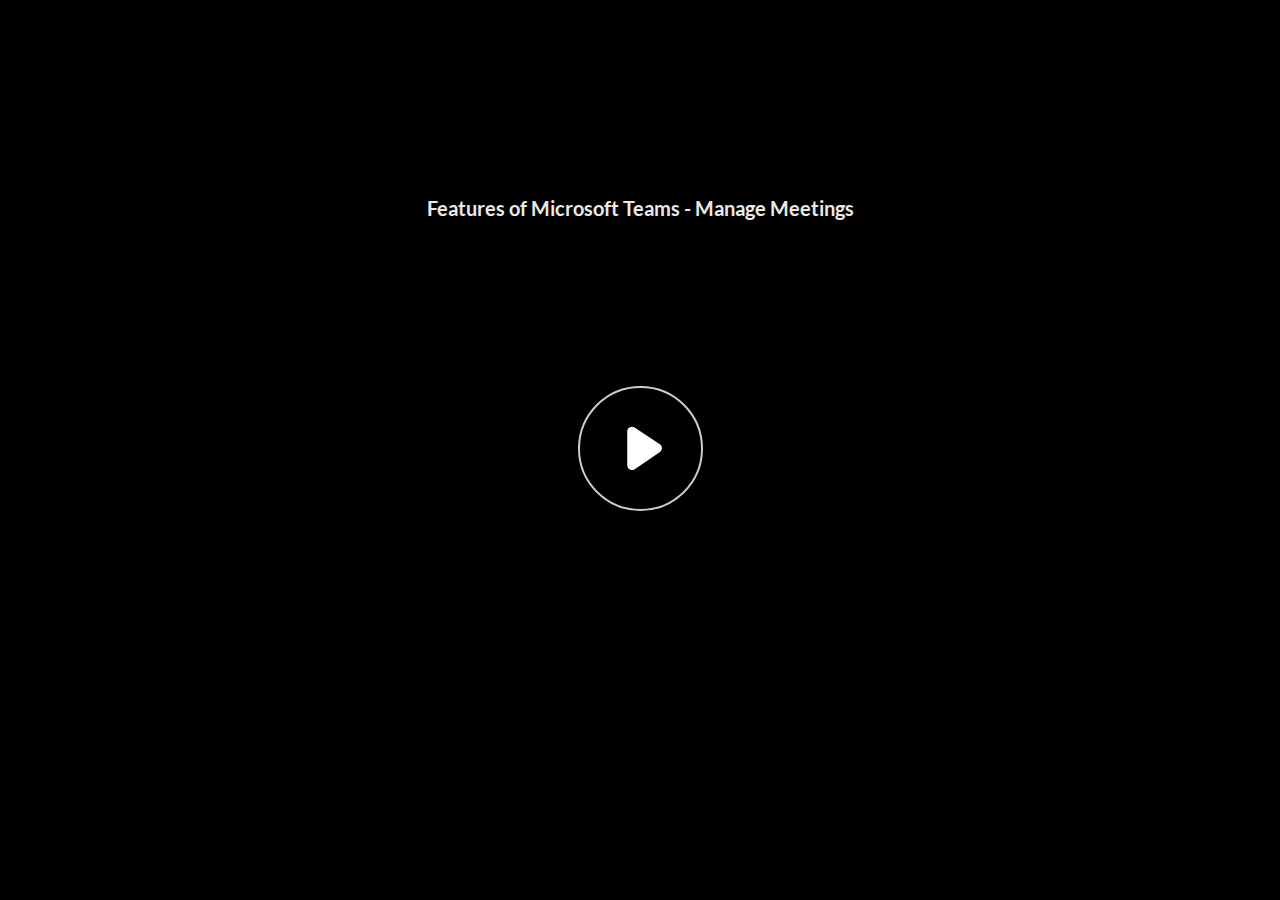
<file: index.html>
﻿<!doctype html>
<html lang="en-US">
<head>
  <meta charset="utf-8">
  <!-- Created using Storyline 360 - http://www.articulate.com  -->
  <!-- version: 3.71.29339.0 -->
  <title>Features of Microsoft Teams - Manage Meetings</title>
  <meta http-equiv="x-ua-compatible" content="IE=edge"/>
  <meta name="viewport" content="width=device-width,initial-scale=1,user-scalable=no,shrink-to-fit=no,minimal-ui"/>
  <meta name="apple-mobile-web-app-capable" content="yes"/>
  <style>
    html, body { height: 100%; padding: 0; margin: 0 }
    #app { height: 100%; width: 100%; }
  </style>

  <script>
    window.DS = {};
    window.globals = {
      DATA_PATH_BASE: '',
      HAS_FRAME: true,
      HAS_SLIDE: true,

      lmsPresent: false,
      tinCanPresent: false,
      cmi5Present: false,
      aoSupport: false,
      scale: 'noscale',
      captureRc: false,
      browserSize: 'optimal',
      bgColor: '#282828',
      features: 'AccessibleVideo,ConnectionMessages,FullScreenToggle,InsertSvgPicture,LayerPresentAsDialog,MultipleQuizTracking,UpdatedScrollingPanels,UpdatedThemeEditor',
      themeName: 'unified',
      preloaderColor: '#FFFFFF',
      suppressAnalytics: false,
      productChannel: 'stable',
      publishSource: 'storyline',
      aid: 'aid|4bca8d69-f352-4467-aa52-17f9e002af3b',
      cid: '1e0cf7f9-8ec6-44e0-86f9-e7feec64d1df',
      playerVersion: '3.71.29339.0',
      publishTimestamp: '2023-02-03T18:05:26.3420025Z',
      maxIosVideoElements: 10,
      connectionSettings: { message: 'You%20are%20offline.%20Trying%20to%20reconnect...', useDarkTheme: false },

      
      parseParams: function(qs) {
        if (window.globals.parsedParams != null) {
          return window.globals.parsedParams;
        }
        qs = (qs || window.location.search.substr(1)).split('+').join(' ');
        var params = {},
            tokens,
            re = /[?&]?([^=]+)=([^&]*)/g;

        while (tokens = re.exec(qs)) {
          params[decodeURIComponent(tokens[1]).trim()] =
            decodeURIComponent(tokens[2]).trim();
        }
        window.globals.parsedParams = params;
        return params;
      }

    };
  </script>
  <script>
    var isIe11 = ('ActiveXObject' in window || window.MSBlobBuilder != null)
      && window.msCrypto != null && !window.ActiveXObject;
    if (isIe11) {
      window.globals.unsupportedBrowser = true;
      document.write(atob('[base64]'));
    }
  </script>
  
  <script>window.THREE = { };</script>
  
</head>
<body style="background: #282828" class="cs-HTML theme-unified">
  <!-- 360 -->
  <script>!function(e){var i=/iPhone/i,o=/iPod/i,n=/iPad/i,t=/(?=.*\bAndroid\b)(?=.*\bMobile\b)/i,d=/Android/i,s=/(?=.*\bAndroid\b)(?=.*\bSD4930UR\b)/i,b=/(?=.*\bAndroid\b)(?=.*\b(?:KFOT|KFTT|KFJWI|KFJWA|KFSOWI|KFTHWI|KFTHWA|KFAPWI|KFAPWA|KFARWI|KFASWI|KFSAWI|KFSAWA)\b)/i,r=/IEMobile/i,h=/(?=.*\bWindows\b)(?=.*\bARM\b)/i,a=/BlackBerry/i,l=/BB10/i,p=/Opera Mini/i,f=/(CriOS|Chrome)(?=.*\bMobile\b)/i,u=/(?=.*\bFirefox\b)(?=.*\bMobile\b)/i,c=new RegExp("(?:Nexus 7|BNTV250|Kindle Fire|Silk|GT-P1000)","i"),w=function(e,i){return e.test(i)},A=function(e){var A=e||navigator.userAgent,v=A.split("[FBAN");if(void 0!==v[1]&&(A=v[0]),this.apple={phone:w(i,A),ipod:w(o,A),tablet:!w(i,A)&&w(n,A),device:w(i,A)||w(o,A)||w(n,A)},this.amazon={phone:w(s,A),tablet:!w(s,A)&&w(b,A),device:w(s,A)||w(b,A)},this.android={phone:w(s,A)||w(t,A),tablet:!w(s,A)&&!w(t,A)&&(w(b,A)||w(d,A)),device:w(s,A)||w(b,A)||w(t,A)||w(d,A)},this.windows={phone:w(r,A),tablet:w(h,A),device:w(r,A)||w(h,A)},this.other={blackberry:w(a,A),blackberry10:w(l,A),opera:w(p,A),firefox:w(u,A),chrome:w(f,A),device:w(a,A)||w(l,A)||w(p,A)||w(u,A)||w(f,A)},this.seven_inch=w(c,A),this.any=this.apple.device||this.android.device||this.windows.device||this.other.device||this.seven_inch,this.phone=this.apple.phone||this.android.phone||this.windows.phone,this.tablet=this.apple.tablet||this.android.tablet||this.windows.tablet,"undefined"==typeof window)return this},v=function(){var e=new A;return e.Class=A,e};"undefined"!=typeof module&&module.exports&&"undefined"==typeof window?module.exports=A:"undefined"!=typeof module&&module.exports&&"undefined"!=typeof window?module.exports=v():"function"==typeof define&&define.amd?define("isMobile",[],e.isMobile=v()):e.isMobile=v()}(this);
    window.isMobile.apple.tablet = window.isMobile.apple.tablet ||
      (navigator.platform === 'MacIntel' && navigator.maxTouchPoints > 1);
    window.isMobile.apple.device = window.isMobile.apple.device || window.isMobile.apple.tablet;
    window.isMobile.tablet = window.isMobile.tablet || window.isMobile.apple.tablet;
    window.isMobile.any = window.isMobile.any || window.isMobile.apple.tablet;
  </script>

  <div id="focus-sink" tabindex="-1"></div>

  <div id="preso"></div>
  <script>
    (function() {

      var classTypes = [ 'desktop', 'mobile', 'phone', 'tablet' ];

      var addDeviceClasses = function(prefix, testObj) {
        var curr, i;
        for (i = 0; i < classTypes.length; i++) {
          curr = classTypes[i];
          if (testObj[curr]) {
            document.body.classList.add(prefix + curr);
          }
        }
      };

      var params = window.globals.parseParams(),
          isDevicePreview = params.devicepreview === '1',
          isPhoneOverride = params.deviceType === 'phone' || (isDevicePreview && params.phone == '1'),
          isTabletOverride = (params.deviceType === 'tablet' || isDevicePreview) && !isPhoneOverride,
          isMobileOverride = isPhoneOverride || isTabletOverride;

      var deviceView = {
        desktop: !window.isMobile.any && !isMobileOverride,
        mobile: window.isMobile.any || isMobileOverride,
        phone: isPhoneOverride || (window.isMobile.phone && !isTabletOverride),
        tablet: isTabletOverride || window.isMobile.tablet
      };

      window.globals.deviceView = deviceView;
      window.isMobile.desktop = !window.isMobile.any;
      window.isMobile.mobile = window.isMobile.any;

      addDeviceClasses('view-', deviceView);

    })();
  </script>
  
  <script src='story_content/user.js' type=text/javascript></script>
  <div class="slide-loader"></div>

  <script>
    var doc = document, loader = doc.body.querySelector('.slide-loader'); [ 1, 2, 3 ].forEach(function(n) { var d = doc.createElement('div'); d.style.backgroundColor = window.globals.preloaderColor; d.classList.add('mobile-loader-dot'); d.classList.add('dot' + n); loader.appendChild(d); });
  </script>

  <div class="mobile-load-title-overlay" style="display: none">
    <div class="mobile-load-title">Features of Microsoft Teams - Manage Meetings</div>
  </div>

  <div class="mobile-chrome-warning"></div>

  
<style>
  .warn-connection-dialog {
    display: none;
    background: transparent;
    pointer-events: none;
    position: fixed;
    left: 0;
    top: 0;
    width: 100%;
    height: 100%;
    z-index: 999;
  }

  .warn-connection-content {
    border-radius: 4px;
    background: white;
    border: 1px solid #E7E7E7;
    color: #333333;
    box-shadow: 0 2px 4px rgba(0, 0, 0, 0.25);
    transition: all 150ms ease-out;
    position: absolute;
    white-space: nowrap;
  }

  .view-phone.is-landscape .warn-connection-content {
    left: 23px;
    bottom: 23px;
  }

  .view-tablet.is-landscape .warn-connection-content {
    left: 50%;
    top: 20px;
    transform: translateX(-50%);
  }

  .is-portrait .warn-connection-content {
    transform: translate(-50%, calc(-100% - 15px));
  }

  .warn-connection-content p {
    display: inline-block;
    margin: 0 8px 0 0;
    line-height: 33px;
    font-size: 11px;
  }

  .warn-connection-content svg {
    position: relative;
    vertical-align: middle;
    margin: 0 2px 2px 8px;
  }

  .view-desktop .warn-connection-content {
    left: 1.5em;
    bottom: 1.5em;
  }

  .view-desktop .warn-connection-content p {
    font-size: 1.1em;
  }

  .is-offline .warn-connection-dialog {
    display: block;
  }

  .is-offline .cs-panel * {
    pointer-events: none !important;
  }

  .is-offline .cs-panel {
    pointer-events: all !important;
  }

  .is-offline #nav-controls * {
    pointer-events: none !important;
  }

  .is-offline #nav-controls {
    pointer-events: all !important;
  }
</style>

<div class="warn-connection-dialog">
  <div class="warn-connection-content">
    <svg width="17" height="15" viewBox="0 0 17 15" xmlns="http://www.w3.org/2000/svg">
      <path fill="#8F0000" stroke="white" d="M16.07,12.98 L15.88,12.23 L9.51,1.21 C8.97,0.26,7.6,0.26,7.06,1.21 L0.69,12.23 C0.15,13.16,0.81,14.36,1.91,14.36 H14.65 C15.47,14.36,16.05,13.7,16.07,12.98 Z"/>
      <path fill="white" stroke="white" d="M8.58,5.5 C8.35,5.28,8.5,5.35,8.21,5.32 C8.09,5.35,7.97,5.49,7.96,5.67 C7.97,5.79,7.98,5.92,7.98,6.04 L7.98,6.04 C7.99,6.17,8,6.31,8.01,6.43 L8.01,6.44 C8.03,6.92,8.06,7.41,8.09,7.9 L8.09,7.9 C8.12,8.39,8.14,8.88,8.17,9.37 C8.17,9.39,8.18,9.42,8.2,9.44 C8.23,9.46,8.25,9.47,8.28,9.47 C8.31,9.47,8.34,9.46,8.35,9.44 C8.37,9.43,8.38,9.4,8.39,9.35 L8.39,9.34 C8.39,9.24,8.4,9.15,8.4,9.05 L8.4,9.05 C8.41,8.96,8.41,8.86,8.42,8.75 C8.43,8.44,8.45,8.12,8.47,7.81 L8.47,7.81 C8.49,7.49,8.51,7.18,8.53,6.87 C8.55,6.46,8.56,6.05,8.59,5.64 L8.6,5.62 C8.6,5.57,8.59,5.53,8.58,5.5 L8.21,5.32 Z"/>
      <circle fill="white" stroke="white" cx="8.3" cy="11.35" r="0.3"/>
    </svg>
    <p>You are offline. Trying to reconnect...</p>
  </div>
</div>

<script>
  (function() {
    window.DS.connection = {
      warningShown: false,
      assets: {},
      loadingAssetGroup: false,
      retryDelay: 500
    };

    // @TODO this is POC code and can be cleaned up a bit more if we move forward
    // with the feature



    // The `window.globals.features` variable must be set in `webpack.dev.config` when testing locally - it is not enough
    // to have it in the data - but it must be set there as well.
    var useConnectionMessages = window.AbortController != null &&
      window.location.protocol != 'file:' &&
      window.globals.features.indexOf('ConnectionMessages') != -1;

    window.DS.connection.useConnectionMessages = useConnectionMessages

    var assetCount = 0;
    var checkLoadedId;
    var connectionSettings = window.globals.connectionSettings;

    if (useConnectionMessages && connectionSettings != null) {
      var contentEl = document.querySelector('.warn-connection-content');
      var messageEl = contentEl.querySelector('p')

      if (connectionSettings.useDarkTheme) {
        contentEl.style.borderColor = '#BABBBA';
        contentEl.style.backgroundColor = '#282828';
        contentEl.style.color = '#FFFFFF';
      }

      if (connectionSettings.message != null) {
        messageEl.textContent = window.decodeURIComponent(connectionSettings.message);
      }
    }

    function checkAssetsReady() {
      for (var i in DS.connection.assets) {
        if (!DS.connection.assets[i].success) {
          return false;
        }
      }
      return true;
    }

    function stopAssetGroup() {
      if (!useConnectionMessages) { return; }

      assetCount = 0;

      DS.connection.oldAssetGroup = DS.connection.assets;
      DS.connection.assets = {};
      DS.connection.loadingAssetGroup = false;
      clearInterval(checkLoadedId);
    }

    function startAssetGroup() {
      if (!useConnectionMessages) { return; }
      var ticks = 0;
      clearInterval(checkLoadedId);
      checkLoadedId = setInterval(function() {
        var loaded = 0;
        if (assetCount === 0 && loaded === 0) {
          clearInterval(checkLoadedId);
          return;
        }

        for (var i in DS.connection.assets) {
          if (DS.connection.assets[i].success) {
            loaded++;
          }
        }

        if (assetCount === loaded && checkAssetsReady()) {
          for (var i in DS.connection.assets) {
            if (DS.connection.assets[i].action) {
              DS.connection.assets[i].action();
            }
          }
          hideWarning();
          stopAssetGroup();
        }
      }, 100)
    }

    function requiredAsset(url, action, retry, type) {
      if (!useConnectionMessages) { return; }
      if (DS.connection.assets[url]) { return; }

      DS.connection.assets[url] = {
        success: false, action: action, retry: retry, type: type
      };
      assetCount = Object.keys(DS.connection.assets).length;
      if (!DS.connection.loadingAssetGroup) {
        startAssetGroup();
      }
      DS.connection.loadingAssetGroup = true;
    }

    function assetLoaded(url) {
      if (!useConnectionMessages) { return; }
      if (DS.connection.assets[url]) {
        DS.connection.assets[url].success = true;
      }
    }

    function assetFailed(url) {
      if (!useConnectionMessages) { return; }
      if (!DS.connection.assets[url]) {
        if (/\.js$/.test(url)) {
          setTimeout(function() {
            if (DS.connection.lastSlideLoaded != null) {
              DS.connection.lastSlideLoaded();
            }
          }, DS.connection.retryDelay);
        }
        return;
      }
      if (!DS.connection.warningShown) { showWarning(); }
      if (DS.connection.assets[url].retry) {
        setTimeout(function() {
          if (!DS.connection.assets[url].success) {
            DS.connection.assets[url].retry()
          }
        }, DS.connection.retryDelay);
      }
    }

    function hideWarning() {
      document.body.classList.remove('is-offline');
      DS.connection.warningShown = false;
    }
    DS.connection.hideWarning = hideWarning

    function showWarning(btn) {
      document.body.classList.add('is-offline')
      DS.connection.warningShown = true;
      updateWarningPosition();
    }

    function updateWarningPosition() {
      if (!DS.connection.warningShown) {
        return;
      }

      var isPortrait = document.body.classList.contains('is-portrait');
      var warningEl = document.querySelector('.warn-connection-content');

      if (isPortrait) {
        var slide = document.querySelector('.primary-slide');
        var slideRect = slide.getBoundingClientRect();

        warningEl.style.top = `${slideRect.top}px`
        warningEl.style.left = `${slideRect.left + slideRect.width / 2}px`
      } else {
        warningEl.style.top = null;
        warningEl.style.left = null;
      }

      window.requestAnimationFrame(updateWarningPosition);
    }

    // these will all be noops if the feature flag isn't set in
    // the data and `window.globals.features`
    DS.connection.requiredAsset = requiredAsset;
    DS.connection.assetLoaded = assetLoaded;
    DS.connection.assetFailed = assetFailed;
    DS.connection.stopAssetGroup = stopAssetGroup;
    DS.connection.startAssetGroup = startAssetGroup;
  })();
</script>


  <script>
    
    if (window.autoSpider && window.vInterfaceObject) {
      document.querySelector('.mobile-load-title-overlay').style.display = 'none';
    }
  </script>

  

  <link rel="stylesheet" href="html5/data/css/output.min.css" data-noprefix/>
</body>
<script src="html5/lib/scripts/bootstrapper.min.js"></script>
</html>
</file>
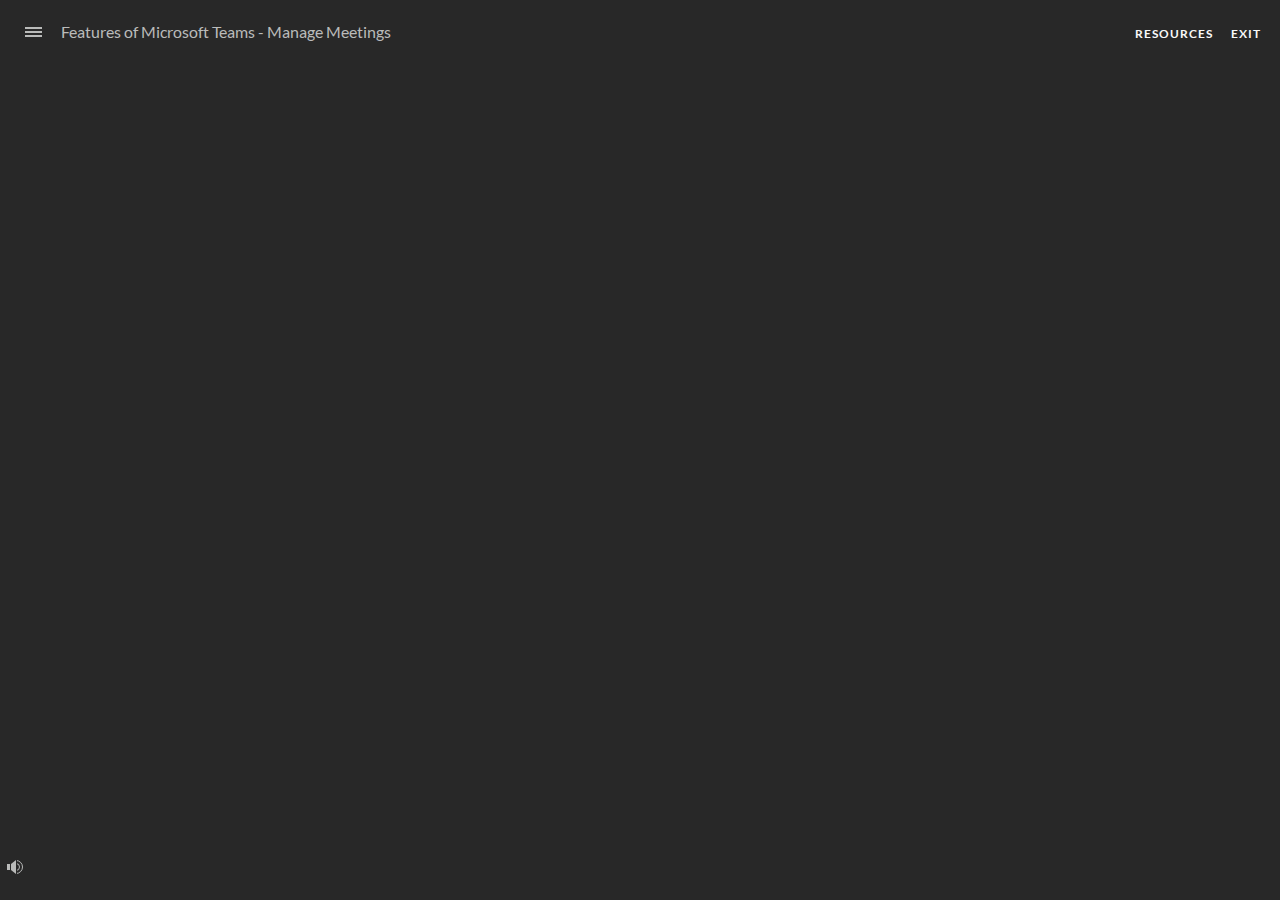
<file: index_lms.html>
<!doctype html>
<html lang="en-US">
<head>
  <meta charset="utf-8">
  <!-- Created using Storyline 360 - http://www.articulate.com  -->
  <!-- version: 3.71.29339.0 -->
  <title>Features of Microsoft Teams - Manage Meetings</title>
  <meta http-equiv="x-ua-compatible" content="IE=edge"/>
  <meta name="viewport" content="width=device-width,initial-scale=1,user-scalable=no,shrink-to-fit=no,minimal-ui"/>
  <meta name="apple-mobile-web-app-capable" content="yes"/>
  <style>
    html, body { height: 100%; padding: 0; margin: 0 }
    #app { height: 100%; width: 100%; }
  </style>

  <script>
    window.DS = {};
    window.globals = {
      DATA_PATH_BASE: '',
      HAS_FRAME: true,
      HAS_SLIDE: true,

      lmsPresent: true,
      tinCanPresent: false,
      cmi5Present: false,
      aoSupport: false,
      scale: 'noscale',
      captureRc: false,
      browserSize: 'optimal',
      bgColor: '#282828',
      features: 'AccessibleVideo,ConnectionMessages,FullScreenToggle,InsertSvgPicture,LayerPresentAsDialog,MultipleQuizTracking,UpdatedScrollingPanels,UpdatedThemeEditor',
      themeName: 'unified',
      preloaderColor: '#FFFFFF',
      suppressAnalytics: false,
      productChannel: 'stable',
      publishSource: 'storyline',
      aid: 'aid|4bca8d69-f352-4467-aa52-17f9e002af3b',
      cid: '1e0cf7f9-8ec6-44e0-86f9-e7feec64d1df',
      playerVersion: '3.71.29339.0',
      publishTimestamp: '2023-02-03T18:05:26.4460965Z',
      maxIosVideoElements: 10,
      connectionSettings: { message: 'You%20are%20offline.%20Trying%20to%20reconnect...', useDarkTheme: false },

      
      parseParams: function(qs) {
        if (window.globals.parsedParams != null) {
          return window.globals.parsedParams;
        }
        qs = (qs || window.location.search.substr(1)).split('+').join(' ');
        var params = {},
            tokens,
            re = /[?&]?([^=]+)=([^&]*)/g;

        while (tokens = re.exec(qs)) {
          params[decodeURIComponent(tokens[1]).trim()] =
            decodeURIComponent(tokens[2]).trim();
        }
        window.globals.parsedParams = params;
        return params;
      }

    };
  </script>
  <script>
    var isIe11 = ('ActiveXObject' in window || window.MSBlobBuilder != null)
      && window.msCrypto != null && !window.ActiveXObject;
    if (isIe11) {
      window.globals.unsupportedBrowser = true;
      document.write(atob('[base64]'));
    }
  </script>
  <script src="lms/scormdriver.js" charset="utf-8"></script>
  <script>window.THREE = { };</script>
  
</head>
<body style="background: #282828" class="cs-HTML theme-unified">
  <!-- 360 -->
  <script>!function(e){var i=/iPhone/i,o=/iPod/i,n=/iPad/i,t=/(?=.*\bAndroid\b)(?=.*\bMobile\b)/i,d=/Android/i,s=/(?=.*\bAndroid\b)(?=.*\bSD4930UR\b)/i,b=/(?=.*\bAndroid\b)(?=.*\b(?:KFOT|KFTT|KFJWI|KFJWA|KFSOWI|KFTHWI|KFTHWA|KFAPWI|KFAPWA|KFARWI|KFASWI|KFSAWI|KFSAWA)\b)/i,r=/IEMobile/i,h=/(?=.*\bWindows\b)(?=.*\bARM\b)/i,a=/BlackBerry/i,l=/BB10/i,p=/Opera Mini/i,f=/(CriOS|Chrome)(?=.*\bMobile\b)/i,u=/(?=.*\bFirefox\b)(?=.*\bMobile\b)/i,c=new RegExp("(?:Nexus 7|BNTV250|Kindle Fire|Silk|GT-P1000)","i"),w=function(e,i){return e.test(i)},A=function(e){var A=e||navigator.userAgent,v=A.split("[FBAN");if(void 0!==v[1]&&(A=v[0]),this.apple={phone:w(i,A),ipod:w(o,A),tablet:!w(i,A)&&w(n,A),device:w(i,A)||w(o,A)||w(n,A)},this.amazon={phone:w(s,A),tablet:!w(s,A)&&w(b,A),device:w(s,A)||w(b,A)},this.android={phone:w(s,A)||w(t,A),tablet:!w(s,A)&&!w(t,A)&&(w(b,A)||w(d,A)),device:w(s,A)||w(b,A)||w(t,A)||w(d,A)},this.windows={phone:w(r,A),tablet:w(h,A),device:w(r,A)||w(h,A)},this.other={blackberry:w(a,A),blackberry10:w(l,A),opera:w(p,A),firefox:w(u,A),chrome:w(f,A),device:w(a,A)||w(l,A)||w(p,A)||w(u,A)||w(f,A)},this.seven_inch=w(c,A),this.any=this.apple.device||this.android.device||this.windows.device||this.other.device||this.seven_inch,this.phone=this.apple.phone||this.android.phone||this.windows.phone,this.tablet=this.apple.tablet||this.android.tablet||this.windows.tablet,"undefined"==typeof window)return this},v=function(){var e=new A;return e.Class=A,e};"undefined"!=typeof module&&module.exports&&"undefined"==typeof window?module.exports=A:"undefined"!=typeof module&&module.exports&&"undefined"!=typeof window?module.exports=v():"function"==typeof define&&define.amd?define("isMobile",[],e.isMobile=v()):e.isMobile=v()}(this);
    window.isMobile.apple.tablet = window.isMobile.apple.tablet ||
      (navigator.platform === 'MacIntel' && navigator.maxTouchPoints > 1);
    window.isMobile.apple.device = window.isMobile.apple.device || window.isMobile.apple.tablet;
    window.isMobile.tablet = window.isMobile.tablet || window.isMobile.apple.tablet;
    window.isMobile.any = window.isMobile.any || window.isMobile.apple.tablet;
  </script>

  <div id="focus-sink" tabindex="-1"></div>

  <div id="preso"></div>
  <script>
    (function() {

      var classTypes = [ 'desktop', 'mobile', 'phone', 'tablet' ];

      var addDeviceClasses = function(prefix, testObj) {
        var curr, i;
        for (i = 0; i < classTypes.length; i++) {
          curr = classTypes[i];
          if (testObj[curr]) {
            document.body.classList.add(prefix + curr);
          }
        }
      };

      var params = window.globals.parseParams(),
          isDevicePreview = params.devicepreview === '1',
          isPhoneOverride = params.deviceType === 'phone' || (isDevicePreview && params.phone == '1'),
          isTabletOverride = (params.deviceType === 'tablet' || isDevicePreview) && !isPhoneOverride,
          isMobileOverride = isPhoneOverride || isTabletOverride;

      var deviceView = {
        desktop: !window.isMobile.any && !isMobileOverride,
        mobile: window.isMobile.any || isMobileOverride,
        phone: isPhoneOverride || (window.isMobile.phone && !isTabletOverride),
        tablet: isTabletOverride || window.isMobile.tablet
      };

      window.globals.deviceView = deviceView;
      window.isMobile.desktop = !window.isMobile.any;
      window.isMobile.mobile = window.isMobile.any;

      addDeviceClasses('view-', deviceView);

    })();
  </script>
  
  <script src='story_content/user.js' type=text/javascript></script>
  <div class="slide-loader"></div>

  <script>
    var doc = document, loader = doc.body.querySelector('.slide-loader'); [ 1, 2, 3 ].forEach(function(n) { var d = doc.createElement('div'); d.style.backgroundColor = window.globals.preloaderColor; d.classList.add('mobile-loader-dot'); d.classList.add('dot' + n); loader.appendChild(d); });
  </script>

  <div class="mobile-load-title-overlay" style="display: none">
    <div class="mobile-load-title">Features of Microsoft Teams - Manage Meetings</div>
  </div>

  <div class="mobile-chrome-warning"></div>

  
<style>
  .warn-connection-dialog {
    display: none;
    background: transparent;
    pointer-events: none;
    position: fixed;
    left: 0;
    top: 0;
    width: 100%;
    height: 100%;
    z-index: 999;
  }

  .warn-connection-content {
    border-radius: 4px;
    background: white;
    border: 1px solid #E7E7E7;
    color: #333333;
    box-shadow: 0 2px 4px rgba(0, 0, 0, 0.25);
    transition: all 150ms ease-out;
    position: absolute;
    white-space: nowrap;
  }

  .view-phone.is-landscape .warn-connection-content {
    left: 23px;
    bottom: 23px;
  }

  .view-tablet.is-landscape .warn-connection-content {
    left: 50%;
    top: 20px;
    transform: translateX(-50%);
  }

  .is-portrait .warn-connection-content {
    transform: translate(-50%, calc(-100% - 15px));
  }

  .warn-connection-content p {
    display: inline-block;
    margin: 0 8px 0 0;
    line-height: 33px;
    font-size: 11px;
  }

  .warn-connection-content svg {
    position: relative;
    vertical-align: middle;
    margin: 0 2px 2px 8px;
  }

  .view-desktop .warn-connection-content {
    left: 1.5em;
    bottom: 1.5em;
  }

  .view-desktop .warn-connection-content p {
    font-size: 1.1em;
  }

  .is-offline .warn-connection-dialog {
    display: block;
  }

  .is-offline .cs-panel * {
    pointer-events: none !important;
  }

  .is-offline .cs-panel {
    pointer-events: all !important;
  }

  .is-offline #nav-controls * {
    pointer-events: none !important;
  }

  .is-offline #nav-controls {
    pointer-events: all !important;
  }
</style>

<div class="warn-connection-dialog">
  <div class="warn-connection-content">
    <svg width="17" height="15" viewBox="0 0 17 15" xmlns="http://www.w3.org/2000/svg">
      <path fill="#8F0000" stroke="white" d="M16.07,12.98 L15.88,12.23 L9.51,1.21 C8.97,0.26,7.6,0.26,7.06,1.21 L0.69,12.23 C0.15,13.16,0.81,14.36,1.91,14.36 H14.65 C15.47,14.36,16.05,13.7,16.07,12.98 Z"/>
      <path fill="white" stroke="white" d="M8.58,5.5 C8.35,5.28,8.5,5.35,8.21,5.32 C8.09,5.35,7.97,5.49,7.96,5.67 C7.97,5.79,7.98,5.92,7.98,6.04 L7.98,6.04 C7.99,6.17,8,6.31,8.01,6.43 L8.01,6.44 C8.03,6.92,8.06,7.41,8.09,7.9 L8.09,7.9 C8.12,8.39,8.14,8.88,8.17,9.37 C8.17,9.39,8.18,9.42,8.2,9.44 C8.23,9.46,8.25,9.47,8.28,9.47 C8.31,9.47,8.34,9.46,8.35,9.44 C8.37,9.43,8.38,9.4,8.39,9.35 L8.39,9.34 C8.39,9.24,8.4,9.15,8.4,9.05 L8.4,9.05 C8.41,8.96,8.41,8.86,8.42,8.75 C8.43,8.44,8.45,8.12,8.47,7.81 L8.47,7.81 C8.49,7.49,8.51,7.18,8.53,6.87 C8.55,6.46,8.56,6.05,8.59,5.64 L8.6,5.62 C8.6,5.57,8.59,5.53,8.58,5.5 L8.21,5.32 Z"/>
      <circle fill="white" stroke="white" cx="8.3" cy="11.35" r="0.3"/>
    </svg>
    <p>You are offline. Trying to reconnect...</p>
  </div>
</div>

<script>
  (function() {
    window.DS.connection = {
      warningShown: false,
      assets: {},
      loadingAssetGroup: false,
      retryDelay: 500
    };

    // @TODO this is POC code and can be cleaned up a bit more if we move forward
    // with the feature



    // The `window.globals.features` variable must be set in `webpack.dev.config` when testing locally - it is not enough
    // to have it in the data - but it must be set there as well.
    var useConnectionMessages = window.AbortController != null &&
      window.location.protocol != 'file:' &&
      window.globals.features.indexOf('ConnectionMessages') != -1;

    window.DS.connection.useConnectionMessages = useConnectionMessages

    var assetCount = 0;
    var checkLoadedId;
    var connectionSettings = window.globals.connectionSettings;

    if (useConnectionMessages && connectionSettings != null) {
      var contentEl = document.querySelector('.warn-connection-content');
      var messageEl = contentEl.querySelector('p')

      if (connectionSettings.useDarkTheme) {
        contentEl.style.borderColor = '#BABBBA';
        contentEl.style.backgroundColor = '#282828';
        contentEl.style.color = '#FFFFFF';
      }

      if (connectionSettings.message != null) {
        messageEl.textContent = window.decodeURIComponent(connectionSettings.message);
      }
    }

    function checkAssetsReady() {
      for (var i in DS.connection.assets) {
        if (!DS.connection.assets[i].success) {
          return false;
        }
      }
      return true;
    }

    function stopAssetGroup() {
      if (!useConnectionMessages) { return; }

      assetCount = 0;

      DS.connection.oldAssetGroup = DS.connection.assets;
      DS.connection.assets = {};
      DS.connection.loadingAssetGroup = false;
      clearInterval(checkLoadedId);
    }

    function startAssetGroup() {
      if (!useConnectionMessages) { return; }
      var ticks = 0;
      clearInterval(checkLoadedId);
      checkLoadedId = setInterval(function() {
        var loaded = 0;
        if (assetCount === 0 && loaded === 0) {
          clearInterval(checkLoadedId);
          return;
        }

        for (var i in DS.connection.assets) {
          if (DS.connection.assets[i].success) {
            loaded++;
          }
        }

        if (assetCount === loaded && checkAssetsReady()) {
          for (var i in DS.connection.assets) {
            if (DS.connection.assets[i].action) {
              DS.connection.assets[i].action();
            }
          }
          hideWarning();
          stopAssetGroup();
        }
      }, 100)
    }

    function requiredAsset(url, action, retry, type) {
      if (!useConnectionMessages) { return; }
      if (DS.connection.assets[url]) { return; }

      DS.connection.assets[url] = {
        success: false, action: action, retry: retry, type: type
      };
      assetCount = Object.keys(DS.connection.assets).length;
      if (!DS.connection.loadingAssetGroup) {
        startAssetGroup();
      }
      DS.connection.loadingAssetGroup = true;
    }

    function assetLoaded(url) {
      if (!useConnectionMessages) { return; }
      if (DS.connection.assets[url]) {
        DS.connection.assets[url].success = true;
      }
    }

    function assetFailed(url) {
      if (!useConnectionMessages) { return; }
      if (!DS.connection.assets[url]) {
        if (/\.js$/.test(url)) {
          setTimeout(function() {
            if (DS.connection.lastSlideLoaded != null) {
              DS.connection.lastSlideLoaded();
            }
          }, DS.connection.retryDelay);
        }
        return;
      }
      if (!DS.connection.warningShown) { showWarning(); }
      if (DS.connection.assets[url].retry) {
        setTimeout(function() {
          if (!DS.connection.assets[url].success) {
            DS.connection.assets[url].retry()
          }
        }, DS.connection.retryDelay);
      }
    }

    function hideWarning() {
      document.body.classList.remove('is-offline');
      DS.connection.warningShown = false;
    }
    DS.connection.hideWarning = hideWarning

    function showWarning(btn) {
      document.body.classList.add('is-offline')
      DS.connection.warningShown = true;
      updateWarningPosition();
    }

    function updateWarningPosition() {
      if (!DS.connection.warningShown) {
        return;
      }

      var isPortrait = document.body.classList.contains('is-portrait');
      var warningEl = document.querySelector('.warn-connection-content');

      if (isPortrait) {
        var slide = document.querySelector('.primary-slide');
        var slideRect = slide.getBoundingClientRect();

        warningEl.style.top = `${slideRect.top}px`
        warningEl.style.left = `${slideRect.left + slideRect.width / 2}px`
      } else {
        warningEl.style.top = null;
        warningEl.style.left = null;
      }

      window.requestAnimationFrame(updateWarningPosition);
    }

    // these will all be noops if the feature flag isn't set in
    // the data and `window.globals.features`
    DS.connection.requiredAsset = requiredAsset;
    DS.connection.assetLoaded = assetLoaded;
    DS.connection.assetFailed = assetFailed;
    DS.connection.stopAssetGroup = stopAssetGroup;
    DS.connection.startAssetGroup = startAssetGroup;
  })();
</script>


  <script>
    
    if (window.autoSpider && window.vInterfaceObject) {
      document.querySelector('.mobile-load-title-overlay').style.display = 'none';
    }
  </script>

  

  <link rel="stylesheet" href="html5/data/css/output.min.css" data-noprefix/>
</body>
<script src="html5/lib/scripts/bootstrapper.min.js"></script>
</html>
</file>
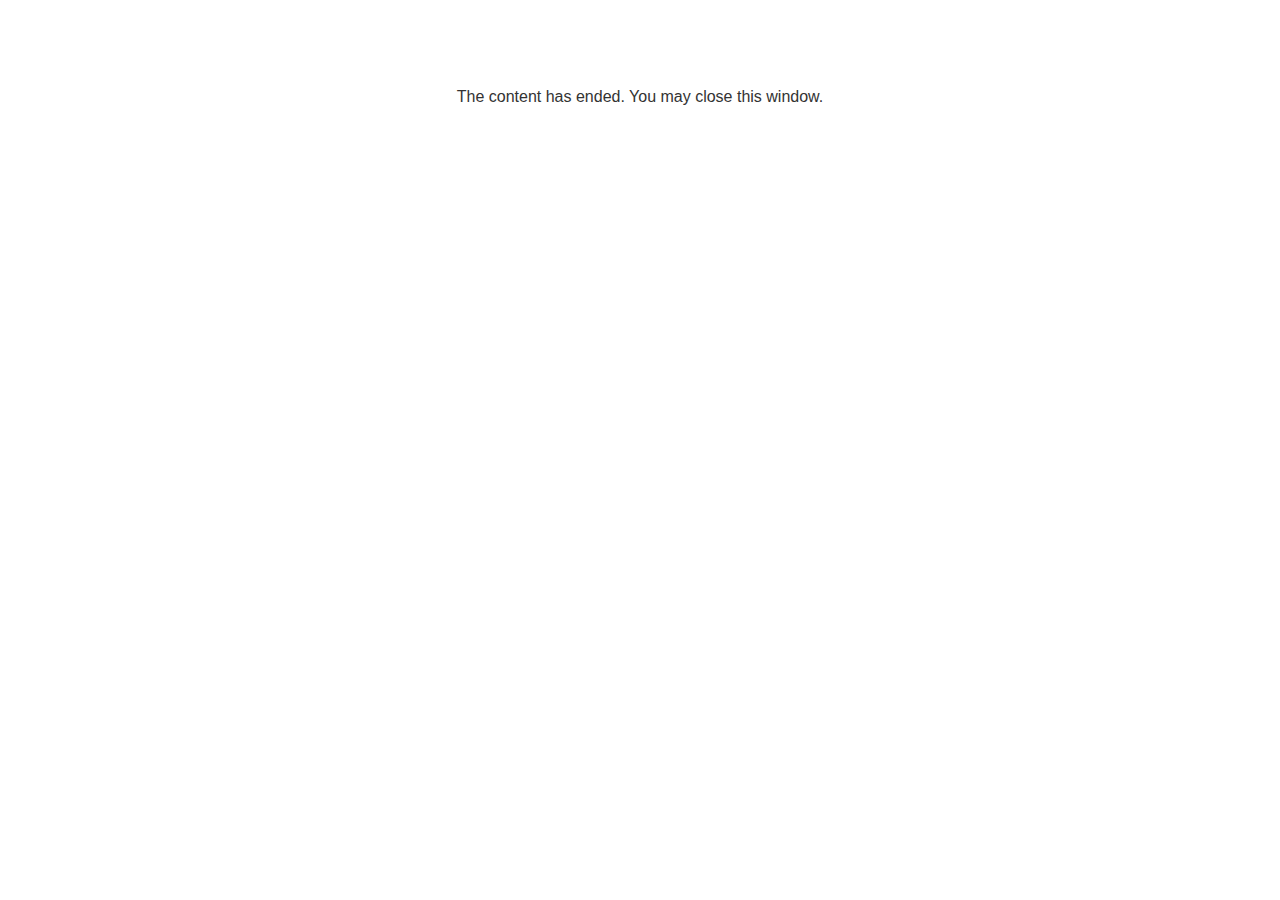
<file: lms/goodbye.html>
<!doctype html>
<html>
<body style="background-color: #ffffff;">

<p role="alert" style="color: #333333;font-family: Lato, articulate, tahoma, arial;font-size: medium;text-align: center;">
<br><br><br><br>
The content has ended. You may close this window.
</p>

</body>
</html>
</file>
